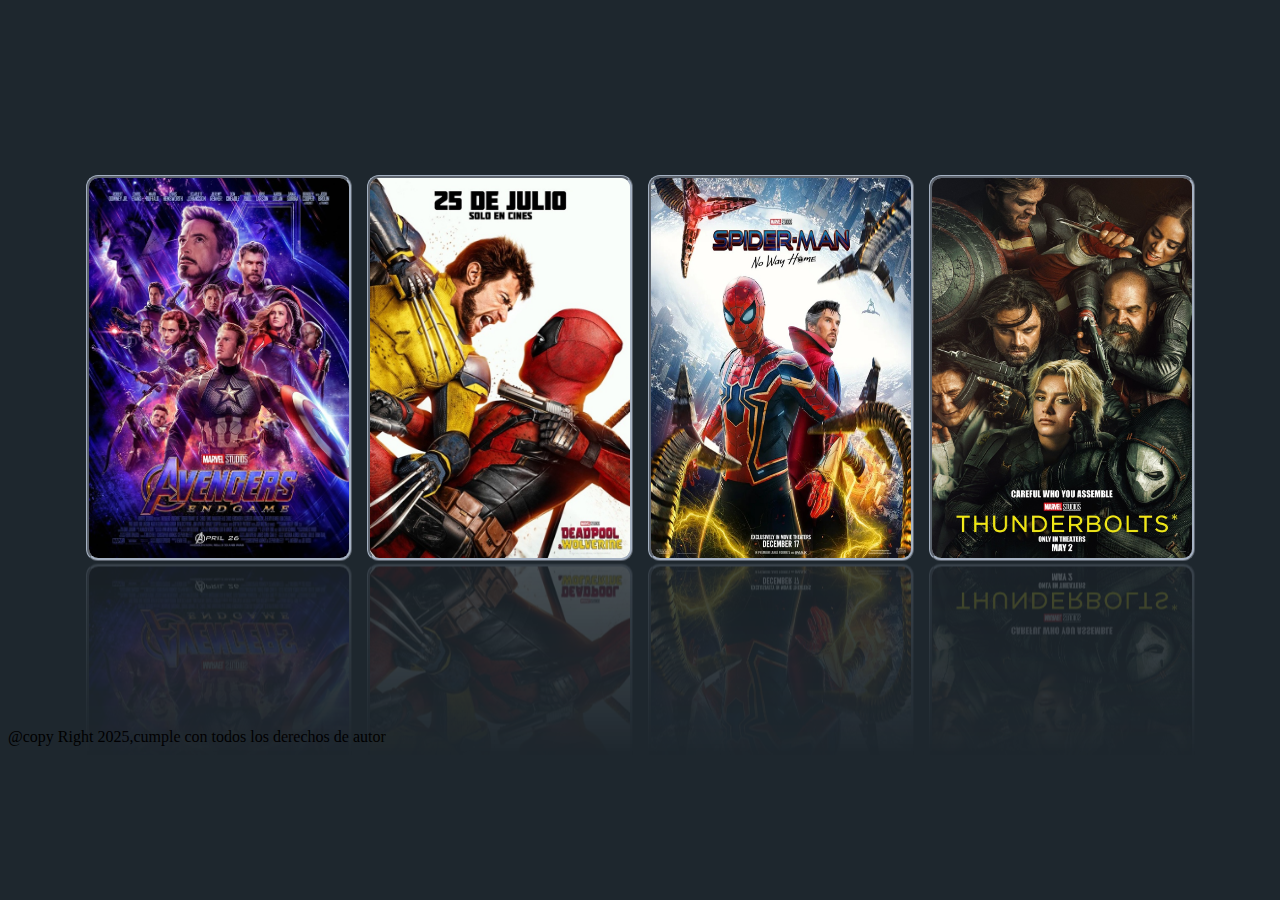
<file: CARDS_HOVER/index.html>
<!DOCTYPE html>
<html lang="en">
<head>
    <meta charset="UTF-8">
    <meta name="viewport" content="width=device-width, initial-scale=1.0">
    <title>Document</title>
    <link rel="stylesheet" href="style.css">
</head>
<body>
    <div class="container">
        <img class="card" src="Avenger_Endgame.jpg" alt="">
        <img class="card" src="DeadpoolyWolverine.jpg" alt="">
        <img class="card" src="spiderman.jpg" alt="">
        <img class="card" src="thunderbolts.jpg" alt="">
    </div>
    <footer>@copy Right 2025,cumple con todos los derechos de autor</footer>
</body>
</html>
</file>
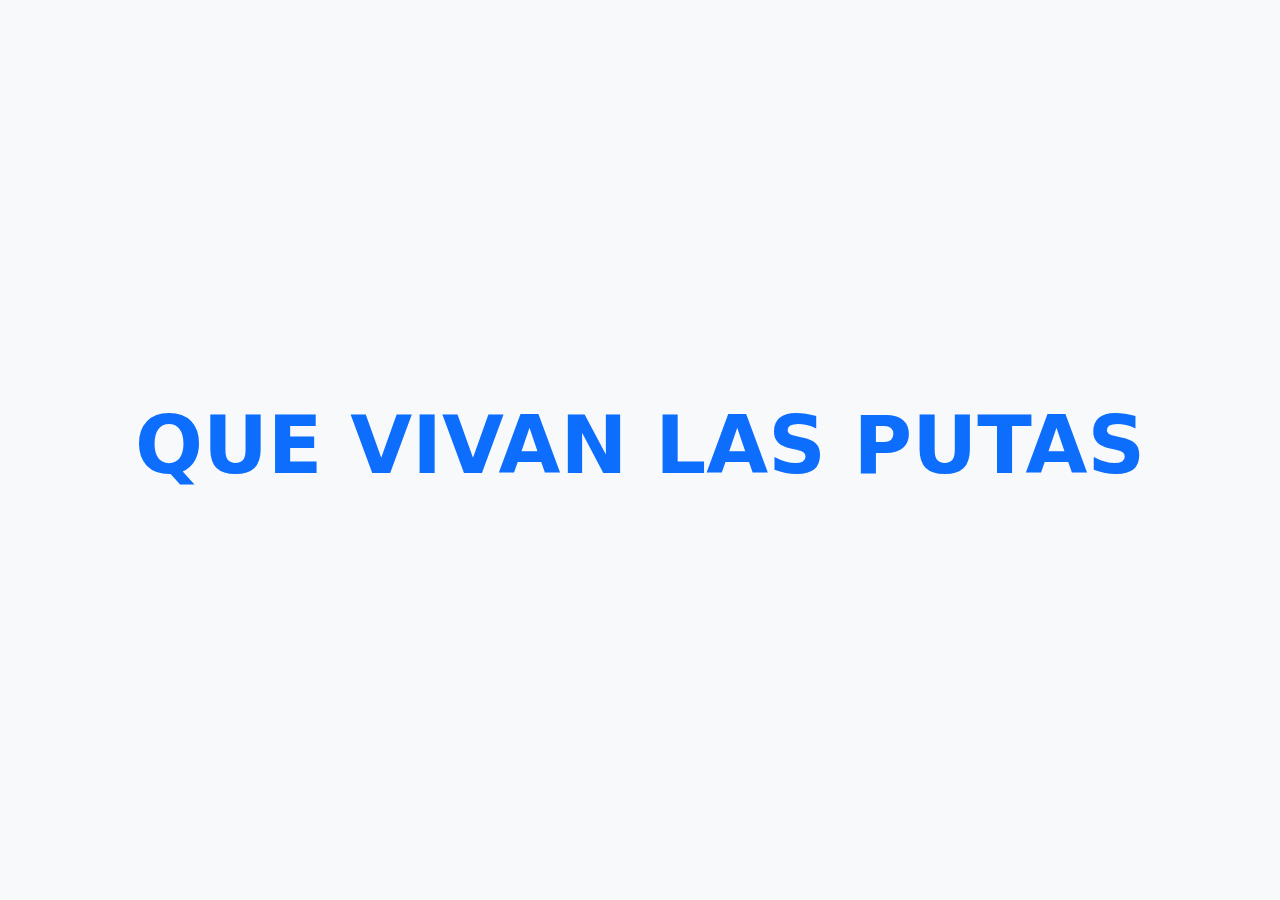
<file: CARDS_HOVER/carrito.html>
<!DOCTYPE html>
<html lang="es">
<head>
  <meta charset="UTF-8">
  <meta name="viewport" content="width=device-width, initial-scale=1">
  <title>QUE VIVAN LAS PUTAS</title>
  <link href="https://cdn.jsdelivr.net/npm/bootstrap@5.3.3/dist/css/bootstrap.min.css" rel="stylesheet">
</head>
<body class="bg-light d-flex justify-content-center align-items-center vh-100">

  <h1 class="display-1 text-primary fw-bold">QUE VIVAN LAS PUTAS</h1>

  <script src="https://cdn.jsdelivr.net/npm/bootstrap@5.3.3/dist/js/bootstrap.bundle.min.js"></script>
</body>
</html>
</file>
<file: CARDS_HOVER/style.css>
/* ================================
    ESTILOS BASE
================================ */
body {
    background-color: #1e272e;
    /* Fondo general */
}

/* ================================
    LAYOUT PRINCIPAL
================================ */
.container {
    display: flex;
    justify-content: center;
    /* Centra horizontalmente */
    align-items: center;
    /* Centra verticalmente */
    gap: 15px;
    /* Espacio entre cards */
    height: 80vh;
    /* Ocupa casi toda la pantalla */
}

/* ================================
    CARDS
================================ */
.card {
    width: 260px;
    height: 380px;
    /* Altura uniforme */
    border-radius: 12px;
    border: 3px ridge #a5b1c2;
    background: #fff;
    /* Fondo blanco uniforme */
    overflow: hidden;
    /* Evita desbordes */
    cursor: pointer;
    transition: transform 0.4s ease, opacity 0.4s ease;
    -webkit-box-reflect: below 2.5px linear-gradient(transparent, transparent, rgba(3, 3, 3, 0.2));
    /* Reflejo */
}

/* Imagen dentro de la card */
.card img {
    width: 100%;
    height: 100%;
    object-fit: cover;
    /* Mantiene proporciones sin deformar */
    transition: transform 0.4s ease, box-shadow 0.4s ease;
}

/* ================================
    EFECTOS HOVER
================================ */
/* Atenúa las demás cards al pasar sobre el contenedor */
.container:hover> :not(:hover) {
    opacity: 0.3;
}

/* Resalta la card en hover */
.card:hover {
    transform: scale(1.1);
}
</file>
